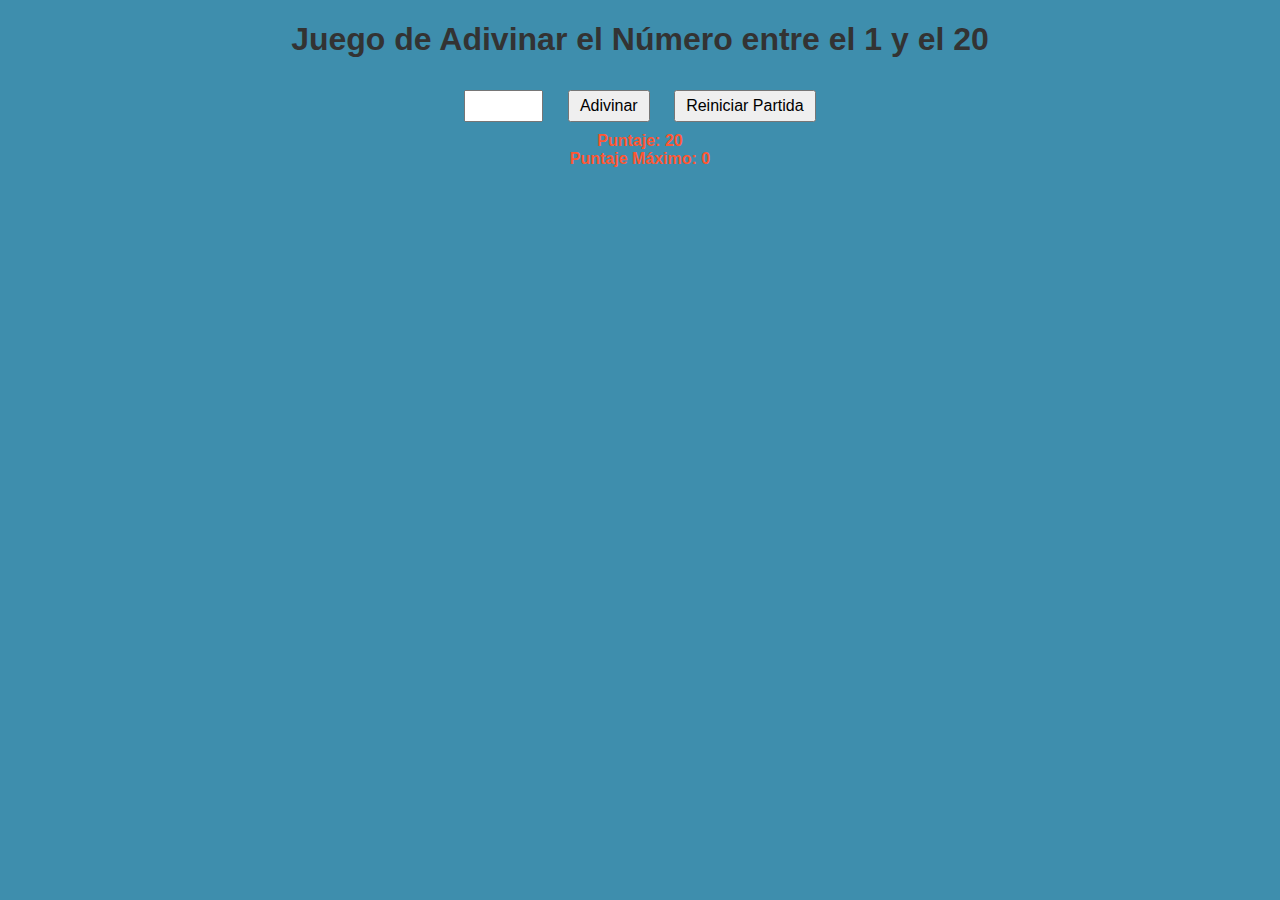
<file: index.html>
<!DOCTYPE html>
<html lang="en">
<head>
    <meta charset="UTF-8">
    <meta name="viewport" content="width=device-width, initial-scale=1.0">
    <title>Adivinador</title>
    <link rel="stylesheet" href="style.css">

</head>

<body>
    <h1>Juego de Adivinar el Número entre el 1 y el 20</h1>
    <div id="mensaje"></div>
    <input type="number" id="numero" min="1" max="20">
    <button id="adivinar">Adivinar</button>
    <button id="reiniciar">Reiniciar Partida</button>
    <div id="puntaje"></div>
    <div id="puntaje-maximo"></div>
    



    <script src ="script.js"></script>
</body>
</html>
</file>
<file: style.css>
body {
    font-family: Arial, sans-serif;
    text-align: center;
    background-color: #3e8ead;
}

h1 {
    color: #333;
}

input, button {
    margin: 10px;
    padding: 5px 10px;
    font-size: 16px;
}

#mensaje {
    font-weight: bold;
}

#puntaje, #puntaje-maximo {
    font-weight: bold;
    color: #ff5733;
}
</file>
